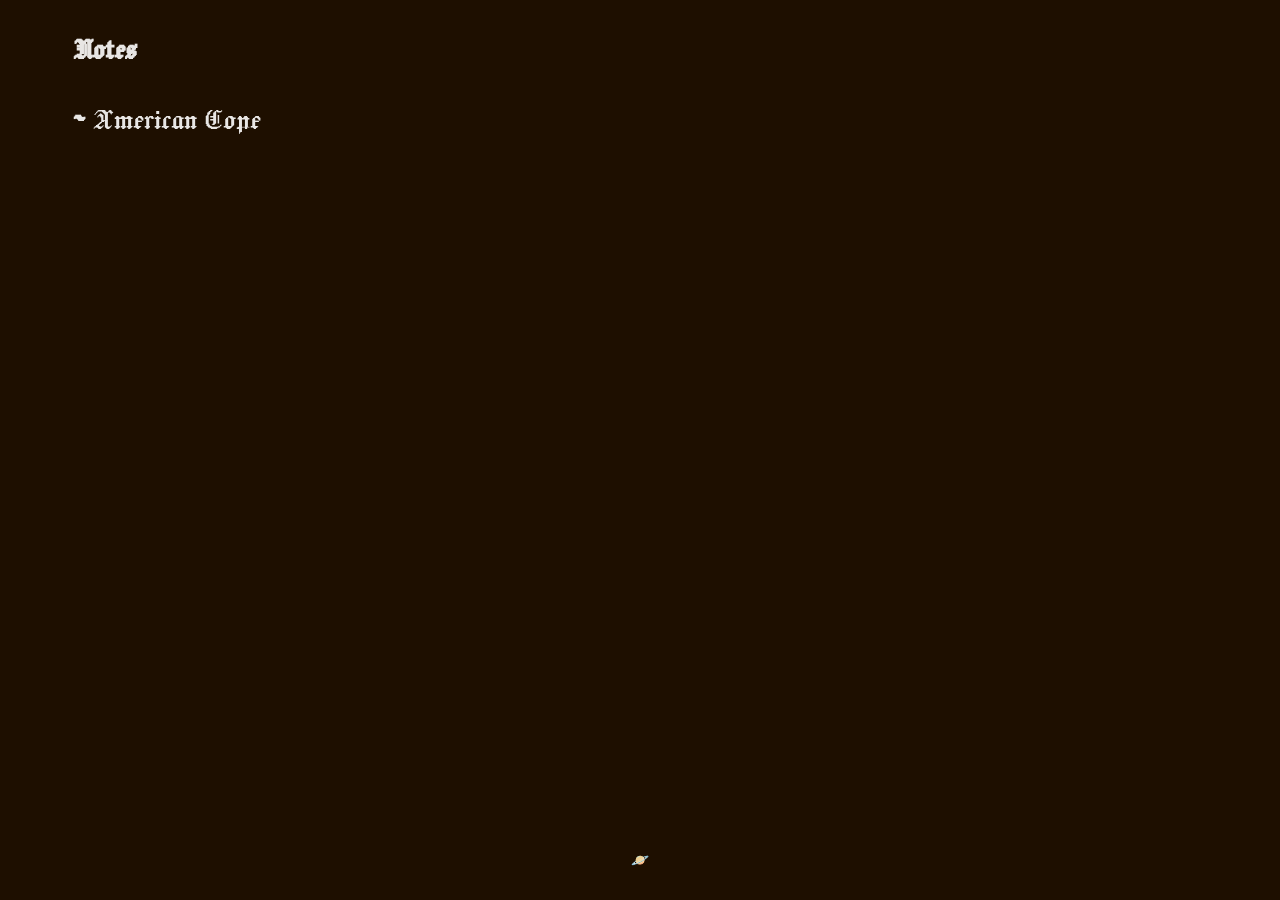
<file: index.html>
<!DOCTYPE html>
<html xmlns="http://www.w3.org/1999/xhtml" lang="en" xml:lang="en"><head>

<meta charset="utf-8">
<meta name="generator" content="quarto-1.8.25">

<meta name="viewport" content="width=device-width, initial-scale=1.0, user-scalable=yes">


<title>Notes</title>
<style>
code{white-space: pre-wrap;}
span.smallcaps{font-variant: small-caps;}
div.columns{display: flex; gap: min(4vw, 1.5em);}
div.column{flex: auto; overflow-x: auto;}
div.hanging-indent{margin-left: 1.5em; text-indent: -1.5em;}
ul.task-list{list-style: none;}
ul.task-list li input[type="checkbox"] {
  width: 0.8em;
  margin: 0 0.8em 0.2em -1em; /* quarto-specific, see https://github.com/quarto-dev/quarto-cli/issues/4556 */ 
  vertical-align: middle;
}
</style>


<script src="site_libs/quarto-nav/quarto-nav.js"></script>
<script src="site_libs/clipboard/clipboard.min.js"></script>
<script src="site_libs/quarto-search/autocomplete.umd.js"></script>
<script src="site_libs/quarto-search/fuse.min.js"></script>
<script src="site_libs/quarto-search/quarto-search.js"></script>
<meta name="quarto:offset" content="./">
<script src="site_libs/quarto-html/quarto.js" type="module"></script>
<script src="site_libs/quarto-html/tabsets/tabsets.js" type="module"></script>
<script src="site_libs/quarto-html/axe/axe-check.js" type="module"></script>
<script src="site_libs/quarto-html/popper.min.js"></script>
<script src="site_libs/quarto-html/tippy.umd.min.js"></script>
<script src="site_libs/quarto-html/anchor.min.js"></script>
<link href="site_libs/quarto-html/tippy.css" rel="stylesheet">
<link href="site_libs/quarto-html/quarto-syntax-highlighting-dark-707d8167ce6003fca903bfe2be84ab7f.css" rel="stylesheet" id="quarto-text-highlighting-styles">
<script src="site_libs/bootstrap/bootstrap.min.js"></script>
<link href="site_libs/bootstrap/bootstrap-icons.css" rel="stylesheet">
<link href="site_libs/bootstrap/bootstrap-e4a43ac81d1196f5d9f2351f1fde9bcf.min.css" rel="stylesheet" append-hash="true" id="quarto-bootstrap" data-mode="dark">
<script id="quarto-search-options" type="application/json">{
  "location": "sidebar",
  "copy-button": false,
  "collapse-after": 3,
  "panel-placement": "start",
  "type": "textbox",
  "limit": 50,
  "keyboard-shortcut": [
    "f",
    "/",
    "s"
  ],
  "show-item-context": false,
  "language": {
    "search-no-results-text": "No results",
    "search-matching-documents-text": "matching documents",
    "search-copy-link-title": "Copy link to search",
    "search-hide-matches-text": "Hide additional matches",
    "search-more-match-text": "more match in this document",
    "search-more-matches-text": "more matches in this document",
    "search-clear-button-title": "Clear",
    "search-text-placeholder": "",
    "search-detached-cancel-button-title": "Cancel",
    "search-submit-button-title": "Submit",
    "search-label": "Search"
  }
}</script>
<style>html{ scroll-behavior: smooth; }</style>


</head>

<body class="quarto-light">

<div id="quarto-search-results"></div>
<!-- content -->
<div id="quarto-content" class="quarto-container page-columns page-rows-contents page-layout-full">
<!-- sidebar -->
<!-- margin-sidebar -->
    
<!-- main -->
<main class="content column-page" id="quarto-document-content">

<header id="title-block-header" class="quarto-title-block default">
<div class="quarto-title">
<h1 class="title">Notes</h1>
</div>



<div class="quarto-title-meta column-page">

    
  
    
  </div>
  


</header>


<section id="american-cope" class="level1">
<h1>~ <a href="./Hormuz.html" style="color:#e8e6e4">American Cope</a></h1>


</section>

</main> <!-- /main -->
<script id="quarto-html-after-body" type="application/javascript">
  window.document.addEventListener("DOMContentLoaded", function (event) {
    const icon = "";
    const anchorJS = new window.AnchorJS();
    anchorJS.options = {
      placement: 'right',
      icon: icon
    };
    anchorJS.add('.anchored');
    const isCodeAnnotation = (el) => {
      for (const clz of el.classList) {
        if (clz.startsWith('code-annotation-')) {                     
          return true;
        }
      }
      return false;
    }
    const onCopySuccess = function(e) {
      // button target
      const button = e.trigger;
      // don't keep focus
      button.blur();
      // flash "checked"
      button.classList.add('code-copy-button-checked');
      var currentTitle = button.getAttribute("title");
      button.setAttribute("title", "Copied!");
      let tooltip;
      if (window.bootstrap) {
        button.setAttribute("data-bs-toggle", "tooltip");
        button.setAttribute("data-bs-placement", "left");
        button.setAttribute("data-bs-title", "Copied!");
        tooltip = new bootstrap.Tooltip(button, 
          { trigger: "manual", 
            customClass: "code-copy-button-tooltip",
            offset: [0, -8]});
        tooltip.show();    
      }
      setTimeout(function() {
        if (tooltip) {
          tooltip.hide();
          button.removeAttribute("data-bs-title");
          button.removeAttribute("data-bs-toggle");
          button.removeAttribute("data-bs-placement");
        }
        button.setAttribute("title", currentTitle);
        button.classList.remove('code-copy-button-checked');
      }, 1000);
      // clear code selection
      e.clearSelection();
    }
    const getTextToCopy = function(trigger) {
      const outerScaffold = trigger.parentElement.cloneNode(true);
      const codeEl = outerScaffold.querySelector('code');
      for (const childEl of codeEl.children) {
        if (isCodeAnnotation(childEl)) {
          childEl.remove();
        }
      }
      return codeEl.innerText;
    }
    const clipboard = new window.ClipboardJS('.code-copy-button:not([data-in-quarto-modal])', {
      text: getTextToCopy
    });
    clipboard.on('success', onCopySuccess);
    if (window.document.getElementById('quarto-embedded-source-code-modal')) {
      const clipboardModal = new window.ClipboardJS('.code-copy-button[data-in-quarto-modal]', {
        text: getTextToCopy,
        container: window.document.getElementById('quarto-embedded-source-code-modal')
      });
      clipboardModal.on('success', onCopySuccess);
    }
      var localhostRegex = new RegExp(/^(?:http|https):\/\/localhost\:?[0-9]*\//);
      var mailtoRegex = new RegExp(/^mailto:/);
        var filterRegex = new RegExp("https:\/\/zimski\.net");
      var isInternal = (href) => {
          return filterRegex.test(href) || localhostRegex.test(href) || mailtoRegex.test(href);
      }
      // Inspect non-navigation links and adorn them if external
     var links = window.document.querySelectorAll('a[href]:not(.nav-link):not(.navbar-brand):not(.toc-action):not(.sidebar-link):not(.sidebar-item-toggle):not(.pagination-link):not(.no-external):not([aria-hidden]):not(.dropdown-item):not(.quarto-navigation-tool):not(.about-link)');
      for (var i=0; i<links.length; i++) {
        const link = links[i];
        if (!isInternal(link.href)) {
          // undo the damage that might have been done by quarto-nav.js in the case of
          // links that we want to consider external
          if (link.dataset.originalHref !== undefined) {
            link.href = link.dataset.originalHref;
          }
        }
      }
    function tippyHover(el, contentFn, onTriggerFn, onUntriggerFn) {
      const config = {
        allowHTML: true,
        maxWidth: 500,
        delay: 100,
        arrow: false,
        appendTo: function(el) {
            return el.parentElement;
        },
        interactive: true,
        interactiveBorder: 10,
        theme: 'quarto',
        placement: 'bottom-start',
      };
      if (contentFn) {
        config.content = contentFn;
      }
      if (onTriggerFn) {
        config.onTrigger = onTriggerFn;
      }
      if (onUntriggerFn) {
        config.onUntrigger = onUntriggerFn;
      }
      window.tippy(el, config); 
    }
    const noterefs = window.document.querySelectorAll('a[role="doc-noteref"]');
    for (var i=0; i<noterefs.length; i++) {
      const ref = noterefs[i];
      tippyHover(ref, function() {
        // use id or data attribute instead here
        let href = ref.getAttribute('data-footnote-href') || ref.getAttribute('href');
        try { href = new URL(href).hash; } catch {}
        const id = href.replace(/^#\/?/, "");
        const note = window.document.getElementById(id);
        if (note) {
          return note.innerHTML;
        } else {
          return "";
        }
      });
    }
    const xrefs = window.document.querySelectorAll('a.quarto-xref');
    const processXRef = (id, note) => {
      // Strip column container classes
      const stripColumnClz = (el) => {
        el.classList.remove("page-full", "page-columns");
        if (el.children) {
          for (const child of el.children) {
            stripColumnClz(child);
          }
        }
      }
      stripColumnClz(note)
      if (id === null || id.startsWith('sec-')) {
        // Special case sections, only their first couple elements
        const container = document.createElement("div");
        if (note.children && note.children.length > 2) {
          container.appendChild(note.children[0].cloneNode(true));
          for (let i = 1; i < note.children.length; i++) {
            const child = note.children[i];
            if (child.tagName === "P" && child.innerText === "") {
              continue;
            } else {
              container.appendChild(child.cloneNode(true));
              break;
            }
          }
          if (window.Quarto?.typesetMath) {
            window.Quarto.typesetMath(container);
          }
          return container.innerHTML
        } else {
          if (window.Quarto?.typesetMath) {
            window.Quarto.typesetMath(note);
          }
          return note.innerHTML;
        }
      } else {
        // Remove any anchor links if they are present
        const anchorLink = note.querySelector('a.anchorjs-link');
        if (anchorLink) {
          anchorLink.remove();
        }
        if (window.Quarto?.typesetMath) {
          window.Quarto.typesetMath(note);
        }
        if (note.classList.contains("callout")) {
          return note.outerHTML;
        } else {
          return note.innerHTML;
        }
      }
    }
    for (var i=0; i<xrefs.length; i++) {
      const xref = xrefs[i];
      tippyHover(xref, undefined, function(instance) {
        instance.disable();
        let url = xref.getAttribute('href');
        let hash = undefined; 
        if (url.startsWith('#')) {
          hash = url;
        } else {
          try { hash = new URL(url).hash; } catch {}
        }
        if (hash) {
          const id = hash.replace(/^#\/?/, "");
          const note = window.document.getElementById(id);
          if (note !== null) {
            try {
              const html = processXRef(id, note.cloneNode(true));
              instance.setContent(html);
            } finally {
              instance.enable();
              instance.show();
            }
          } else {
            // See if we can fetch this
            fetch(url.split('#')[0])
            .then(res => res.text())
            .then(html => {
              const parser = new DOMParser();
              const htmlDoc = parser.parseFromString(html, "text/html");
              const note = htmlDoc.getElementById(id);
              if (note !== null) {
                const html = processXRef(id, note);
                instance.setContent(html);
              } 
            }).finally(() => {
              instance.enable();
              instance.show();
            });
          }
        } else {
          // See if we can fetch a full url (with no hash to target)
          // This is a special case and we should probably do some content thinning / targeting
          fetch(url)
          .then(res => res.text())
          .then(html => {
            const parser = new DOMParser();
            const htmlDoc = parser.parseFromString(html, "text/html");
            const note = htmlDoc.querySelector('main.content');
            if (note !== null) {
              // This should only happen for chapter cross references
              // (since there is no id in the URL)
              // remove the first header
              if (note.children.length > 0 && note.children[0].tagName === "HEADER") {
                note.children[0].remove();
              }
              const html = processXRef(null, note);
              instance.setContent(html);
            } 
          }).finally(() => {
            instance.enable();
            instance.show();
          });
        }
      }, function(instance) {
      });
    }
        let selectedAnnoteEl;
        const selectorForAnnotation = ( cell, annotation) => {
          let cellAttr = 'data-code-cell="' + cell + '"';
          let lineAttr = 'data-code-annotation="' +  annotation + '"';
          const selector = 'span[' + cellAttr + '][' + lineAttr + ']';
          return selector;
        }
        const selectCodeLines = (annoteEl) => {
          const doc = window.document;
          const targetCell = annoteEl.getAttribute("data-target-cell");
          const targetAnnotation = annoteEl.getAttribute("data-target-annotation");
          const annoteSpan = window.document.querySelector(selectorForAnnotation(targetCell, targetAnnotation));
          const lines = annoteSpan.getAttribute("data-code-lines").split(",");
          const lineIds = lines.map((line) => {
            return targetCell + "-" + line;
          })
          let top = null;
          let height = null;
          let parent = null;
          if (lineIds.length > 0) {
              //compute the position of the single el (top and bottom and make a div)
              const el = window.document.getElementById(lineIds[0]);
              top = el.offsetTop;
              height = el.offsetHeight;
              parent = el.parentElement.parentElement;
            if (lineIds.length > 1) {
              const lastEl = window.document.getElementById(lineIds[lineIds.length - 1]);
              const bottom = lastEl.offsetTop + lastEl.offsetHeight;
              height = bottom - top;
            }
            if (top !== null && height !== null && parent !== null) {
              // cook up a div (if necessary) and position it 
              let div = window.document.getElementById("code-annotation-line-highlight");
              if (div === null) {
                div = window.document.createElement("div");
                div.setAttribute("id", "code-annotation-line-highlight");
                div.style.position = 'absolute';
                parent.appendChild(div);
              }
              div.style.top = top - 2 + "px";
              div.style.height = height + 4 + "px";
              div.style.left = 0;
              let gutterDiv = window.document.getElementById("code-annotation-line-highlight-gutter");
              if (gutterDiv === null) {
                gutterDiv = window.document.createElement("div");
                gutterDiv.setAttribute("id", "code-annotation-line-highlight-gutter");
                gutterDiv.style.position = 'absolute';
                const codeCell = window.document.getElementById(targetCell);
                const gutter = codeCell.querySelector('.code-annotation-gutter');
                gutter.appendChild(gutterDiv);
              }
              gutterDiv.style.top = top - 2 + "px";
              gutterDiv.style.height = height + 4 + "px";
            }
            selectedAnnoteEl = annoteEl;
          }
        };
        const unselectCodeLines = () => {
          const elementsIds = ["code-annotation-line-highlight", "code-annotation-line-highlight-gutter"];
          elementsIds.forEach((elId) => {
            const div = window.document.getElementById(elId);
            if (div) {
              div.remove();
            }
          });
          selectedAnnoteEl = undefined;
        };
          // Handle positioning of the toggle
      window.addEventListener(
        "resize",
        throttle(() => {
          elRect = undefined;
          if (selectedAnnoteEl) {
            selectCodeLines(selectedAnnoteEl);
          }
        }, 10)
      );
      function throttle(fn, ms) {
      let throttle = false;
      let timer;
        return (...args) => {
          if(!throttle) { // first call gets through
              fn.apply(this, args);
              throttle = true;
          } else { // all the others get throttled
              if(timer) clearTimeout(timer); // cancel #2
              timer = setTimeout(() => {
                fn.apply(this, args);
                timer = throttle = false;
              }, ms);
          }
        };
      }
        // Attach click handler to the DT
        const annoteDls = window.document.querySelectorAll('dt[data-target-cell]');
        for (const annoteDlNode of annoteDls) {
          annoteDlNode.addEventListener('click', (event) => {
            const clickedEl = event.target;
            if (clickedEl !== selectedAnnoteEl) {
              unselectCodeLines();
              const activeEl = window.document.querySelector('dt[data-target-cell].code-annotation-active');
              if (activeEl) {
                activeEl.classList.remove('code-annotation-active');
              }
              selectCodeLines(clickedEl);
              clickedEl.classList.add('code-annotation-active');
            } else {
              // Unselect the line
              unselectCodeLines();
              clickedEl.classList.remove('code-annotation-active');
            }
          });
        }
    const findCites = (el) => {
      const parentEl = el.parentElement;
      if (parentEl) {
        const cites = parentEl.dataset.cites;
        if (cites) {
          return {
            el,
            cites: cites.split(' ')
          };
        } else {
          return findCites(el.parentElement)
        }
      } else {
        return undefined;
      }
    };
    var bibliorefs = window.document.querySelectorAll('a[role="doc-biblioref"]');
    for (var i=0; i<bibliorefs.length; i++) {
      const ref = bibliorefs[i];
      const citeInfo = findCites(ref);
      if (citeInfo) {
        tippyHover(citeInfo.el, function() {
          var popup = window.document.createElement('div');
          citeInfo.cites.forEach(function(cite) {
            var citeDiv = window.document.createElement('div');
            citeDiv.classList.add('hanging-indent');
            citeDiv.classList.add('csl-entry');
            var biblioDiv = window.document.getElementById('ref-' + cite);
            if (biblioDiv) {
              citeDiv.innerHTML = biblioDiv.innerHTML;
            }
            popup.appendChild(citeDiv);
          });
          return popup.innerHTML;
        });
      }
    }
  });
  </script>
</div> <!-- /content -->
<footer class="footer">
  <div class="nav-footer">
    <div class="nav-footer-left">
      &nbsp;
    </div>   
    <div class="nav-footer-center">
      <ul class="footer-items list-unstyled">
    <li class="nav-item">
    <a class="nav-link" href="./">
<p>🪐</p>
</a>
  </li>  
</ul>
    </div>
    <div class="nav-footer-right">
      &nbsp;
    </div>
  </div>
</footer>




<script src="site_libs/quarto-html/zenscroll-min.js"></script>
</body></html>
</file>
<file: site_libs/quarto-html/tippy.css>
.tippy-box[data-animation=fade][data-state=hidden]{opacity:0}[data-tippy-root]{max-width:calc(100vw - 10px)}.tippy-box{position:relative;background-color:#333;color:#fff;border-radius:4px;font-size:14px;line-height:1.4;white-space:normal;outline:0;transition-property:transform,visibility,opacity}.tippy-box[data-placement^=top]>.tippy-arrow{bottom:0}.tippy-box[data-placement^=top]>.tippy-arrow:before{bottom:-7px;left:0;border-width:8px 8px 0;border-top-color:initial;transform-origin:center top}.tippy-box[data-placement^=bottom]>.tippy-arrow{top:0}.tippy-box[data-placement^=bottom]>.tippy-arrow:before{top:-7px;left:0;border-width:0 8px 8px;border-bottom-color:initial;transform-origin:center bottom}.tippy-box[data-placement^=left]>.tippy-arrow{right:0}.tippy-box[data-placement^=left]>.tippy-arrow:before{border-width:8px 0 8px 8px;border-left-color:initial;right:-7px;transform-origin:center left}.tippy-box[data-placement^=right]>.tippy-arrow{left:0}.tippy-box[data-placement^=right]>.tippy-arrow:before{left:-7px;border-width:8px 8px 8px 0;border-right-color:initial;transform-origin:center right}.tippy-box[data-inertia][data-state=visible]{transition-timing-function:cubic-bezier(.54,1.5,.38,1.11)}.tippy-arrow{width:16px;height:16px;color:#333}.tippy-arrow:before{content:"";position:absolute;border-color:transparent;border-style:solid}.tippy-content{position:relative;padding:5px 9px;z-index:1}
</file>
<file: site_libs/quarto-html/quarto-syntax-highlighting-dark-707d8167ce6003fca903bfe2be84ab7f.css>
/* quarto syntax highlight colors */
:root {
  --quarto-hl-al-color: #f07178;
  --quarto-hl-an-color: #d4d0ab;
  --quarto-hl-at-color: #00e0e0;
  --quarto-hl-bn-color: #d4d0ab;
  --quarto-hl-bu-color: #abe338;
  --quarto-hl-ch-color: #abe338;
  --quarto-hl-co-color: #f8f8f2;
  --quarto-hl-cv-color: #ffd700;
  --quarto-hl-cn-color: #ffd700;
  --quarto-hl-cf-color: #ffa07a;
  --quarto-hl-dt-color: #ffa07a;
  --quarto-hl-dv-color: #d4d0ab;
  --quarto-hl-do-color: #f8f8f2;
  --quarto-hl-er-color: #f07178;
  --quarto-hl-ex-color: #00e0e0;
  --quarto-hl-fl-color: #d4d0ab;
  --quarto-hl-fu-color: #ffa07a;
  --quarto-hl-im-color: #abe338;
  --quarto-hl-in-color: #d4d0ab;
  --quarto-hl-kw-color: #ffa07a;
  --quarto-hl-op-color: #ffa07a;
  --quarto-hl-ot-color: #00e0e0;
  --quarto-hl-pp-color: #dcc6e0;
  --quarto-hl-re-color: #00e0e0;
  --quarto-hl-sc-color: #abe338;
  --quarto-hl-ss-color: #abe338;
  --quarto-hl-st-color: #abe338;
  --quarto-hl-va-color: #00e0e0;
  --quarto-hl-vs-color: #abe338;
  --quarto-hl-wa-color: #dcc6e0;
}

/* other quarto variables */
:root {
  --quarto-font-monospace: SFMono-Regular, Menlo, Monaco, Consolas, "Liberation Mono", "Courier New", monospace;
}

/* syntax highlight based on Pandoc's rules */
pre > code.sourceCode > span {
  color: #f8f8f2;
}

code.sourceCode > span {
  color: #f8f8f2;
}

div.sourceCode,
div.sourceCode pre.sourceCode {
  color: #f8f8f2;
}

/* Normal */
code span {
  color: #f8f8f2;
}

/* Alert */
code span.al {
  color: #f07178;
}

/* Annotation */
code span.an {
  color: #d4d0ab;
}

/* Attribute */
code span.at {
  color: #00e0e0;
}

/* BaseN */
code span.bn {
  color: #d4d0ab;
}

/* BuiltIn */
code span.bu {
  color: #abe338;
}

/* ControlFlow */
code span.cf {
  font-weight: bold;
  color: #ffa07a;
}

/* Char */
code span.ch {
  color: #abe338;
}

/* Constant */
code span.cn {
  color: #ffd700;
}

/* Comment */
code span.co {
  font-style: italic;
  color: #f8f8f2;
}

/* CommentVar */
code span.cv {
  color: #ffd700;
}

/* Documentation */
code span.do {
  color: #f8f8f2;
}

/* DataType */
code span.dt {
  color: #ffa07a;
}

/* DecVal */
code span.dv {
  color: #d4d0ab;
}

/* Error */
code span.er {
  color: #f07178;
  text-decoration: underline;
}

/* Extension */
code span.ex {
  font-weight: bold;
  color: #00e0e0;
}

/* Float */
code span.fl {
  color: #d4d0ab;
}

/* Function */
code span.fu {
  color: #ffa07a;
}

/* Import */
code span.im {
  color: #abe338;
}

/* Information */
code span.in {
  color: #d4d0ab;
}

/* Keyword */
code span.kw {
  font-weight: bold;
  color: #ffa07a;
}

/* Operator */
code span.op {
  color: #ffa07a;
}

/* Other */
code span.ot {
  color: #00e0e0;
}

/* Preprocessor */
code span.pp {
  color: #dcc6e0;
}

/* RegionMarker */
code span.re {
  background-color: #f8f8f2;
  color: #00e0e0;
}

/* SpecialChar */
code span.sc {
  color: #abe338;
}

/* SpecialString */
code span.ss {
  color: #abe338;
}

/* String */
code span.st {
  color: #abe338;
}

/* Variable */
code span.va {
  color: #00e0e0;
}

/* VerbatimString */
code span.vs {
  color: #abe338;
}

/* Warning */
code span.wa {
  color: #dcc6e0;
}

.prevent-inlining {
  content: "</";
}

/*# sourceMappingURL=f5ab3bb6f5ded8da9f12dd3a91d3da26.css.map */
</file>
